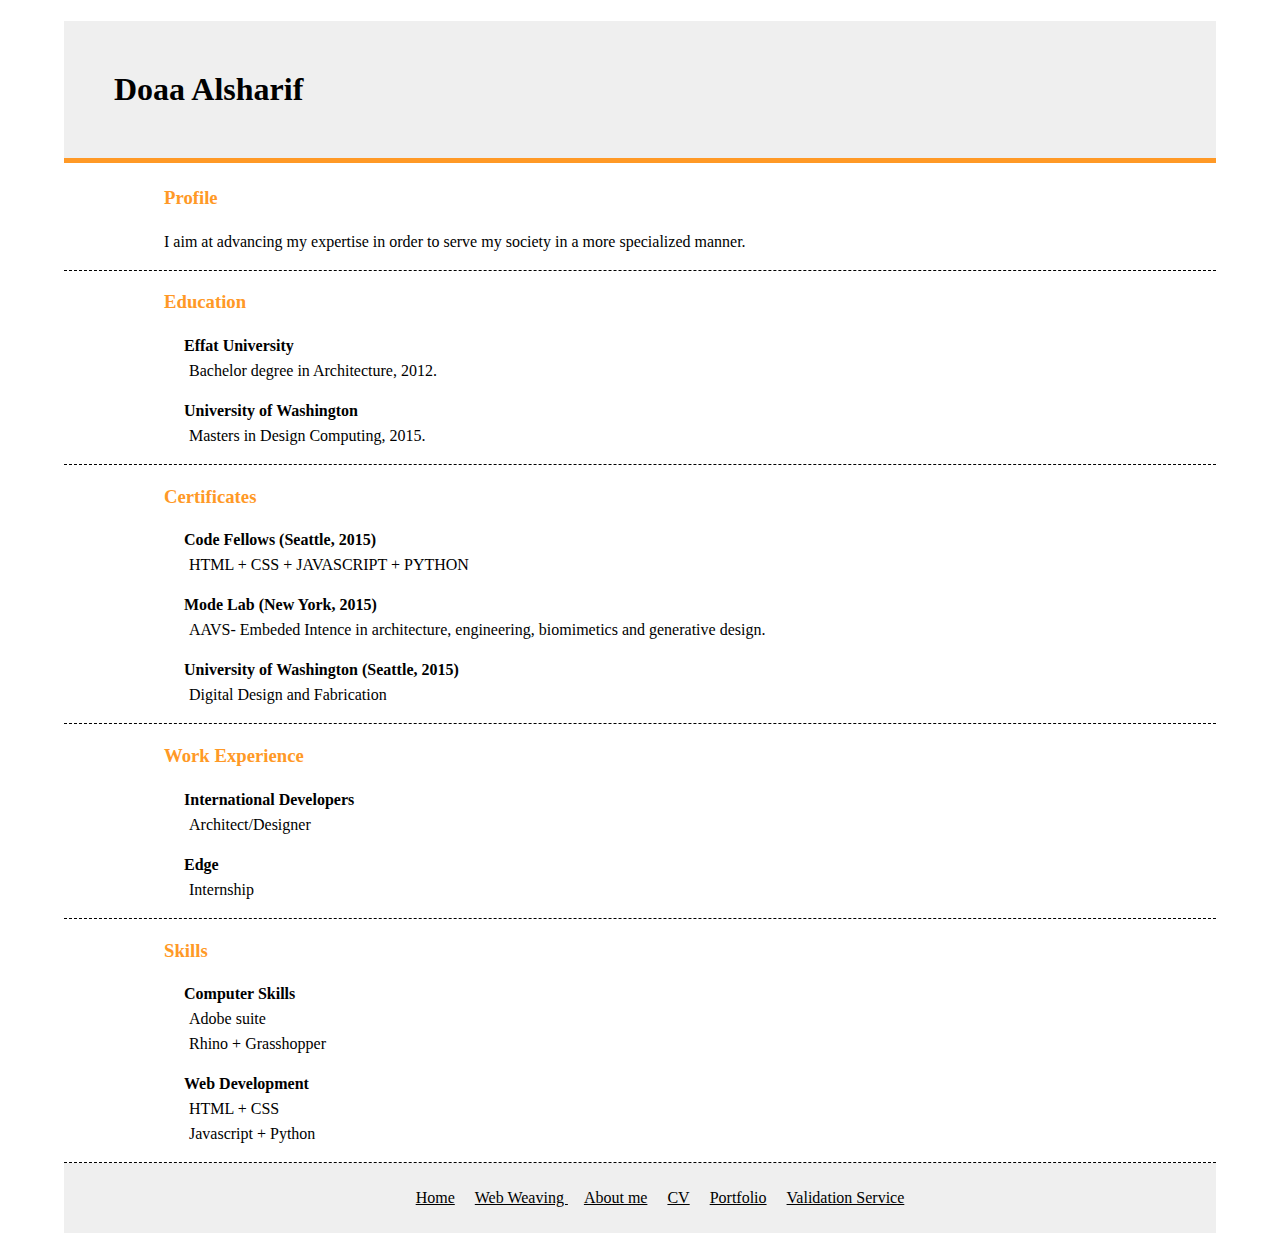
<file: a1/cv.html>
<!DOCTYPE html>
<html>
<head>
  <title>My CV</title>
 <link rel="stylesheet" type="text/css" href="cv.css">
  <meta charset="utf-8">
</head>
<body>

  <h1> Doaa Alsharif </h1>

  <div class="heading">
    <h3>Profile</h3>
      <p class="Profile">I aim at advancing my expertise in order to serve my society in a more specialized manner.</p>

  </div>

  <div class="heading">
    <h3> Education </h3>
    <dl>
        <dt> Effat University</dt>
        <dd> Bachelor degree in Architecture, 2012. </dd>
        <dt>University of Washington</dt>
        <dd> Masters in Design Computing, 2015.  </dd>

    </dl>
  </div>

   <div class="heading">
    <h3> Certificates </h3>
    <dl>
        <dt> Code Fellows (Seattle, 2015)</dt>
        <dd>  HTML + CSS + JAVASCRIPT + PYTHON </dd>
        <dt>Mode Lab (New York, 2015)</dt>
        <dd> AAVS- Embeded Intence in architecture, engineering, biomimetics and generative design. </dd>
        <dt>University of Washington (Seattle, 2015)</dt>
        <dd>Digital Design and Fabrication</dd>
    </dl>
   </div>

   <div class="heading">
    <h3> Work Experience </h3>
    <dl>
        <dt> International Developers </dt>
        <dd> Architect/Designer </dd>
        <dt>Edge</dt>
        <dd> Internship </dd>

    </dl>
  </div>

  <div class="heading">
    <h3> Skills </h3>
    <dl>
        <dt> Computer Skills</dt>
         <dd class="skills"> Adobe suite</dd>
         <dd> Rhino + Grasshopper</dd>
         <dt> Web Development</dt>
         <dd class= "skills"> HTML + CSS</dd>
         <dd> Javascript + Python</dd>
    </dl>
  </div>

 <div id="footer">
    <ul>
          <li><a href="index.html">Home</a></li>
          <li><a href="http://quicksilver.be.washington.edu/courses/arch482/0.default.html"> Web Weaving </a></li>
          <li><a href="myFirstPage.html"> About me</a></li>
          <li><a href="cv.html">CV</a></li>
          <li><a href="coming-soon.png">Portfolio</a></li>
          <li><a href="http://validator.w3.org/check?uri=referer"> Validation Service </a></li>
        </ul>
  </div>

</body>
</html>
</file>
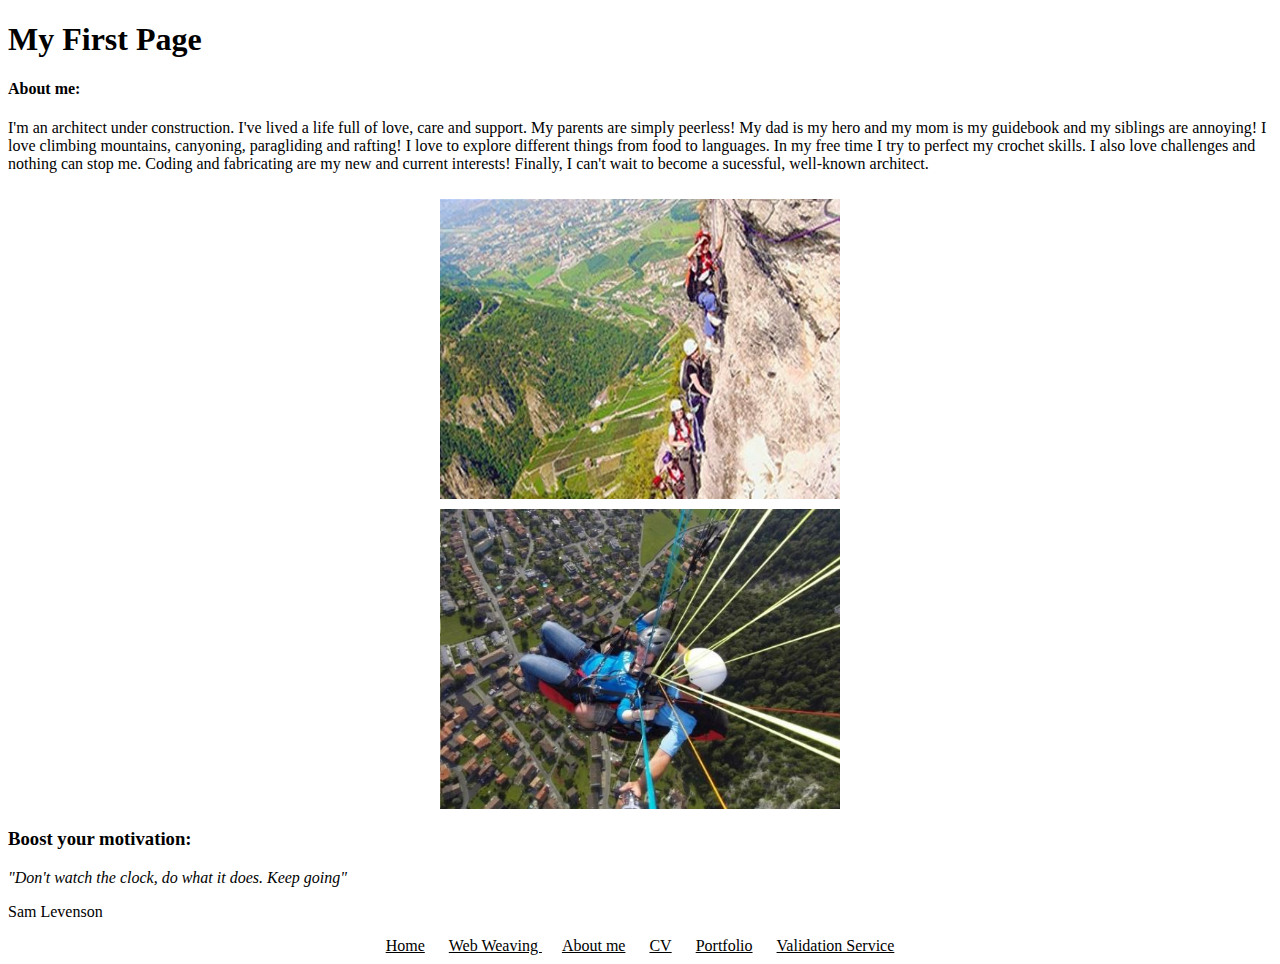
<file: a1/myFirstPage.html>
<!DOCTYPE html>
  <html>
    <head>
      <title>My First Webpage</title>
       <!-- add css link! -->
     <link rel="stylesheet" type="text/css" href="myFirstPage.css">
     <meta charset="utf-8">
    </head>
    <body>
      <header>
        <h1>My First Page</h1>
      </header>

      <article>
          <h4>About me: </h4>
          <p>I'm an architect under construction. I've lived a life full of love, care and support. My parents are simply peerless! My dad is my hero and my mom is my guidebook and my siblings are annoying! I love climbing mountains, canyoning, paragliding and rafting! I love to explore different things from food to languages. In my free time I try to perfect my crochet skills. I also love challenges and nothing can stop me. Coding and fabricating are my new and current interests!  Finally, I can't wait to become a sucessful, well-known architect. </p>
        </article>


          <!-- can I add a class to an img without using a div? -->
          <!-- how about <figure>, instead of img ? look at HTML5 flow chart-->

        <div class="climbing">
          <img src="climbing.png" alt="me climbing">
        </div>

        <div class="paragliding">
          <img src="paragliding.png" alt="me paragliding">
        </div>

        <footer>
          <h3>Boost your motivation:</h3>
            <p><em>"Don't watch the clock, do what it does. Keep going"</em>
            </p>
            <p>Sam Levenson</p>
        </footer>

      <nav>
        <ul>
          <li><a href="index.html">Home</a></li>
          <li><a href="http://quicksilver.be.washington.edu/courses/arch482/0.default.html"> Web Weaving </a></li>
          <li><a href="myFirstPage.html"> About me</a></li>
          <li><a href="cv.html">CV</a></li>
          <li><a href="coming-soon.png">Portfolio</a></li>
          <li><a href="http://validator.w3.org/check?uri=referer"> Validation Service </a></li>
        </ul>
      </nav>
</file>
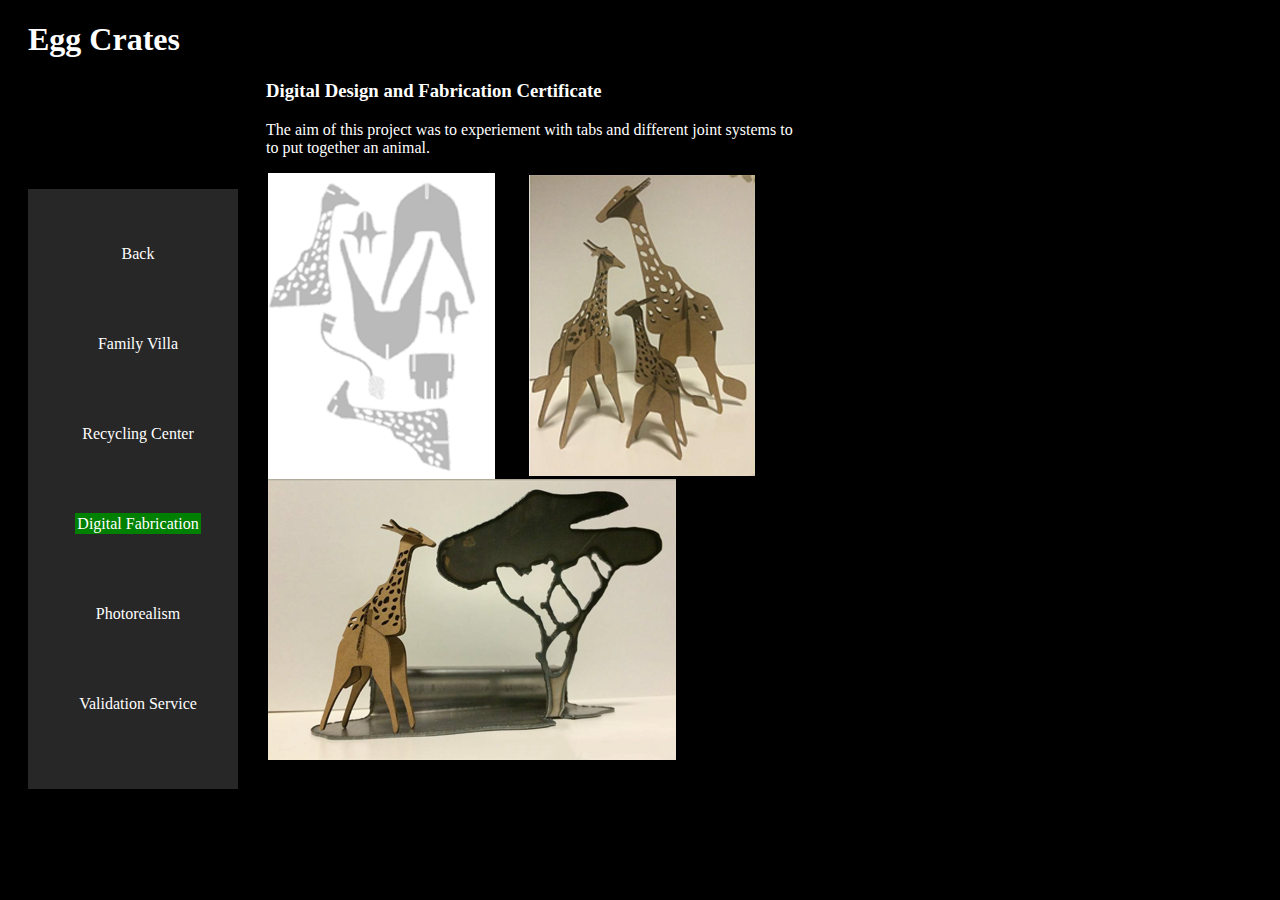
<file: a3/portfolioPix/fab_page/fab.html>
<!DOCTYPE html>
<html>
<head>
  <title>Fab</title>
<link rel="stylesheet" type="text/css" href="../portfolio_pages.css">
<meta charset="utf-8">
</head>
<body>

<h1>Egg Crates</h1>
<h3>Digital Design and Fabrication Certificate</h3>
<p>
The aim of this project was to experiement with tabs and different joint systems to
to put together an animal.
</p>

<nav>
    <ul>
      <li><a href="../index.html">Back</a></li>
      <li><a href="../villa_page/villa.html"> Family Villa </a></li>
      <li><a href="../recycling.html"> Recycling Center</a></li>
      <li><a href="fab.html" class= "active">Digital Fabrication</a></li>
      <li><a href="../p7_page/p7.html">Photorealism</a></li>
      <li><a href="http://validator.w3.org/check?uri=referer"> Validation Service </a></li>
    </ul>
</nav>

<img src="fab_view1.png" alt="fab">
<img src="fab_view2.png" alt="fab">
<img src="fab_view3.png" alt="fab">


</body>
</html>
</file>
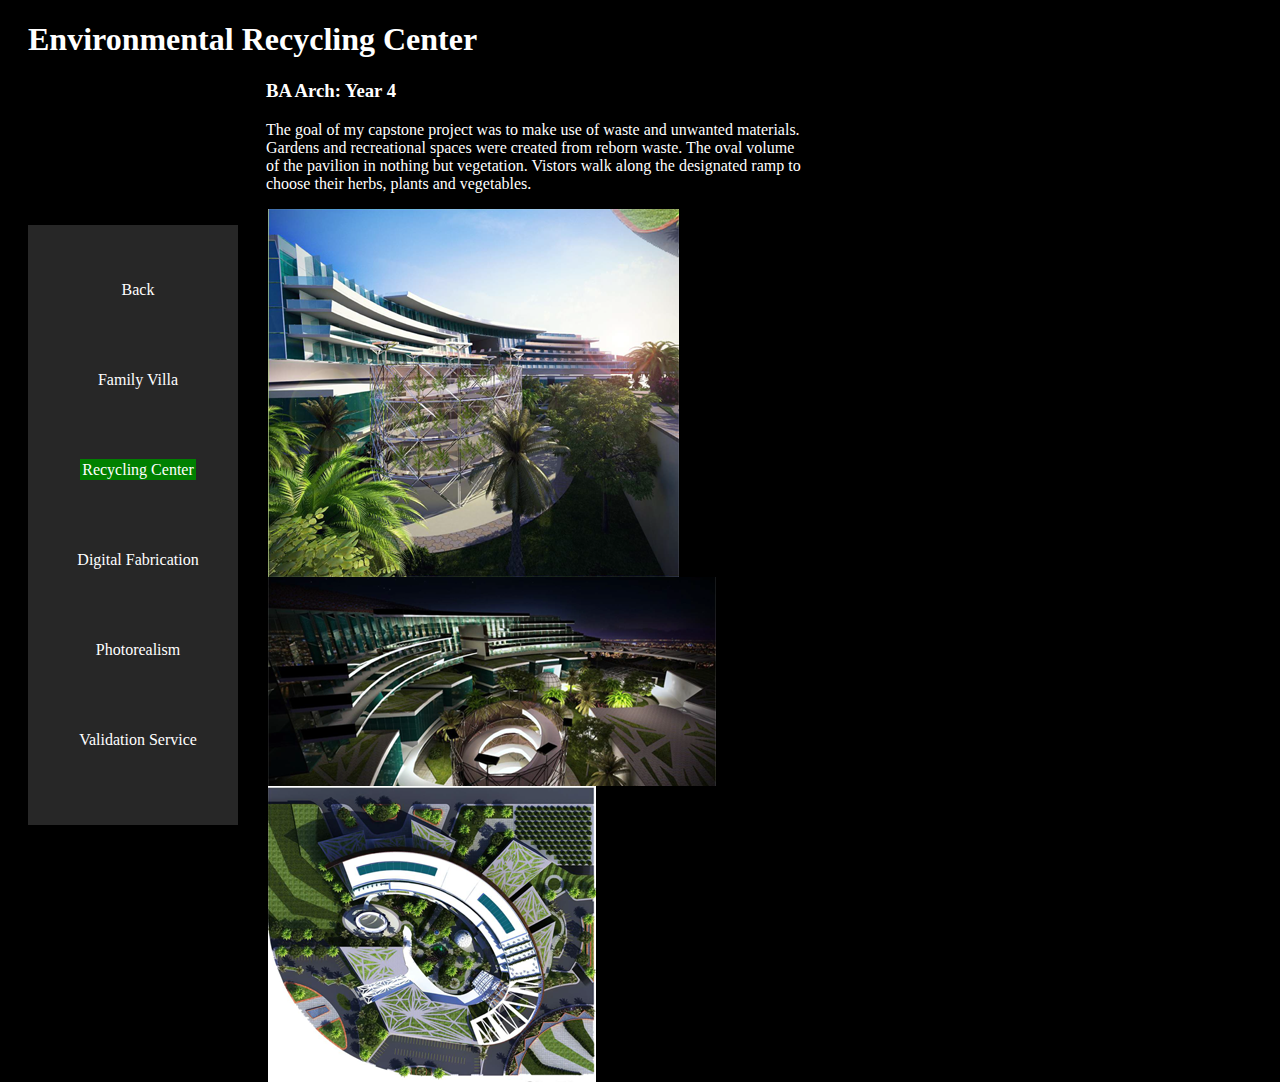
<file: a3/portfolioPix/recycling_page/recycling.html>
<!DOCTYPE html>
<html>
<head>
  <title>recycling</title>
<link rel="stylesheet" type="text/css" href="../portfolio_pages.css">
<meta charset="utf-8">
</head>
<body>

<h1>Environmental Recycling Center</h1>
<h3>BA Arch: Year 4</h3>
<p>
The goal of my capstone project was to make use of waste and unwanted materials.
Gardens and recreational spaces were created from reborn waste. The oval volume of the pavilion in nothing but vegetation. Vistors walk along the designated ramp to choose their herbs, plants and vegetables.
</p>

<nav>
    <ul>
      <li><a href="../index.html">Back</a></li>
      <li><a href="../villa_page/villa.html"> Family Villa </a></li>
      <li><a href="recycling.html" class= "active"> Recycling Center</a></li>
      <li><a href="../fab_page/fab.html">Digital Fabrication</a></li>
      <li><a href="../p7_page/p7.html">Photorealism</a></li>
      <li><a href="http://validator.w3.org/check?uri=referer"> Validation Service </a></li>
    </ul>
</nav>

<img src="recycling_view1.png" alt="recycling">
<img src="recycling_view2.png" alt="recycling">
<img src="recycling_view3.png" alt="recycling">


</body>
</html>
</file>
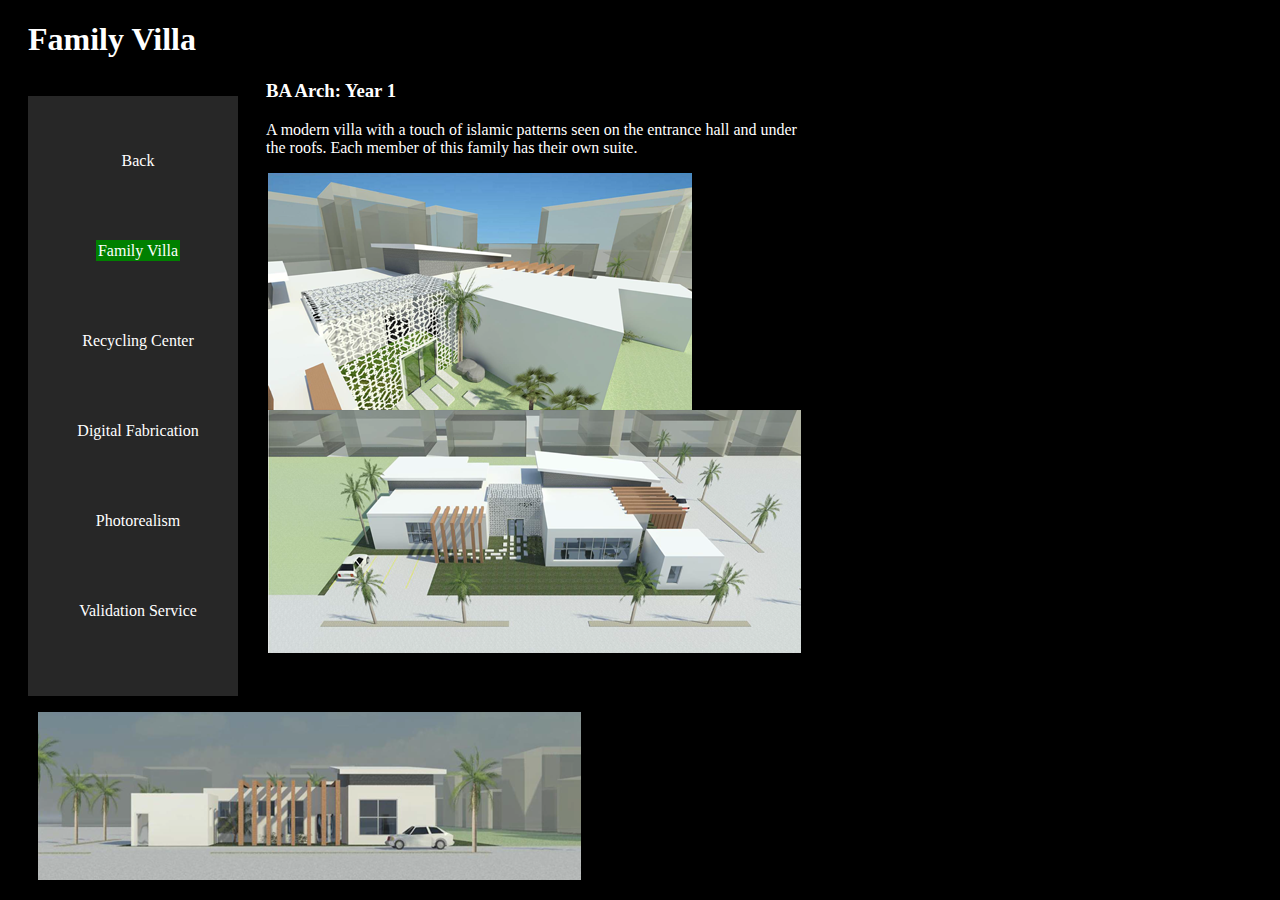
<file: a3/portfolioPix/villa_page/villa.html>
<!DOCTYPE html>
<html>
<head>
  <title>Villa</title>
<link rel="stylesheet" type="text/css" href="../portfolio_pages.css">
<meta charset="utf-8">
</head>
<body>
<h1>Family Villa</h1>

<nav>
    <ul>
      <li><a href="../index.html">Back</a></li>
      <li><a href="villa.html" class= "active"> Family Villa </a></li>
      <li><a href="../recycling_page/recycling.html"> Recycling Center</a></li>
      <li><a href="../fab_page/fab.html">Digital Fabrication</a></li>
      <li><a href="../p7_page/p7.html">Photorealism</a></li>
      <li><a href="http://validator.w3.org/check?uri=referer"> Validation Service </a></li>
    </ul>
</nav>

<h3>BA Arch: Year 1</h3>
<p>
A modern villa with a touch of islamic patterns seen on the entrance hall and under the roofs. Each member of this family has their own suite.
</p>

<img src="villa_view1.png" alt="villa">
<img src="villa_view2.png" alt="villa">
<img src="villa_view3.png" alt="villa">


</body>
</html>
</file>
<file: a1/cv.css>
body {
  width: 90%;
  margin: 0 auto;
}
dt {
  font-weight: bold;
  margin-left: 20px;

}
dd {
  display: block;
  margin-left: 25px;
  margin-bottom: 15px;

}
h1 {
  background-color: #efefef;
  padding: 50px;
  border-bottom: solid #ff9926 5px;
}

p.profile {
  margin-bottom: 10px;
  padding-top: 10px;
  padding-bottom: 15px;

}
h3 {
  color: #ff9926;
}

.heading {
  border-bottom: dashed 1px;
  padding-left : 100px;
  line-height: 25px;

}
.skills {
  display: block;
  margin-left: 25px;
  margin-bottom: 0px;
}

a {
  color: black;
}

#footer {
  /*margin: auto;*/
  background-color: #efefef;
  padding: 10px;
  text-align: center;
  list-style-type: none;
}
li {
  display: inline;
  list-style-type: none;
  padding: 8px ;
}
li.nav {
  display: inline;
  list-style-type: none;
  padding: auto;
  margin: auto;
}
</file>
<file: a1/myFirstPage.css>
h1 {
    color: black;
}

.climbing img {

    margin: auto;
    width: 400px;
    height: 300px;

}
.paragliding img {

  margin: auto;
  width: 400px;
  height: 300px;

}
}
/* p .quote {
  font-style: italic;*/    /*this did not work!!!!*/
}
footer {      /*footer isn't in the footer!!*/
  position: absolute;
  right: 0;
  bottom: 0;
  left: 0;
  text-align: center;
}

h2 {
    color: black;
    text-align: center;
    margin-top: 300px;
}
/*#validation {
    display: block;
    margin: 0 auto;
    padding-top: 40px;
}*/
nav {
    text-align: center;
}
ul {
    list-style-type: none;
    margin: 0;
    padding: 0;
}
li {
    display: inline;
    padding: 10px;
}


a {
  color: black;
  margin: center;
  text-align: center;
  padding-left: 0px
}

img {
  display: block;
  margin: auto;
  padding-top: 10px;
}
</file>
<file: a3/portfolioPix/portfolio_pages.css>
body {
  background-color: black;
  height: 800px;
  width: 800px;
}

h1 {
  color: white;
  margin-left: 20px;
}
h3, p {
  color: white;
  padding-left: 258px;
}

ul {
  background-color: rgba(128,128,128,.3);
  width: 170px;
  height: 600px;
  margin-left: 20px;
  float: left;
}

img {
  display: inline;
  margin-left: 30px;
  vertical-align: middle;
}

li {
  display: block;
  text-align: center;
  list-style-type: none;
  line-height: 50px;
  margin-top: 40px;
  margin-left: -30px;
  color: rgb(255,255,255);
}


a {
  color: white;
  text-decoration: none;
  padding: 2px;
  /*font-weight: bold;*/

}

a:hover {
  color: orange;
}
a.active {
  background-color: green;
}
iframe {
margin-left: 30px;
}
</file>
